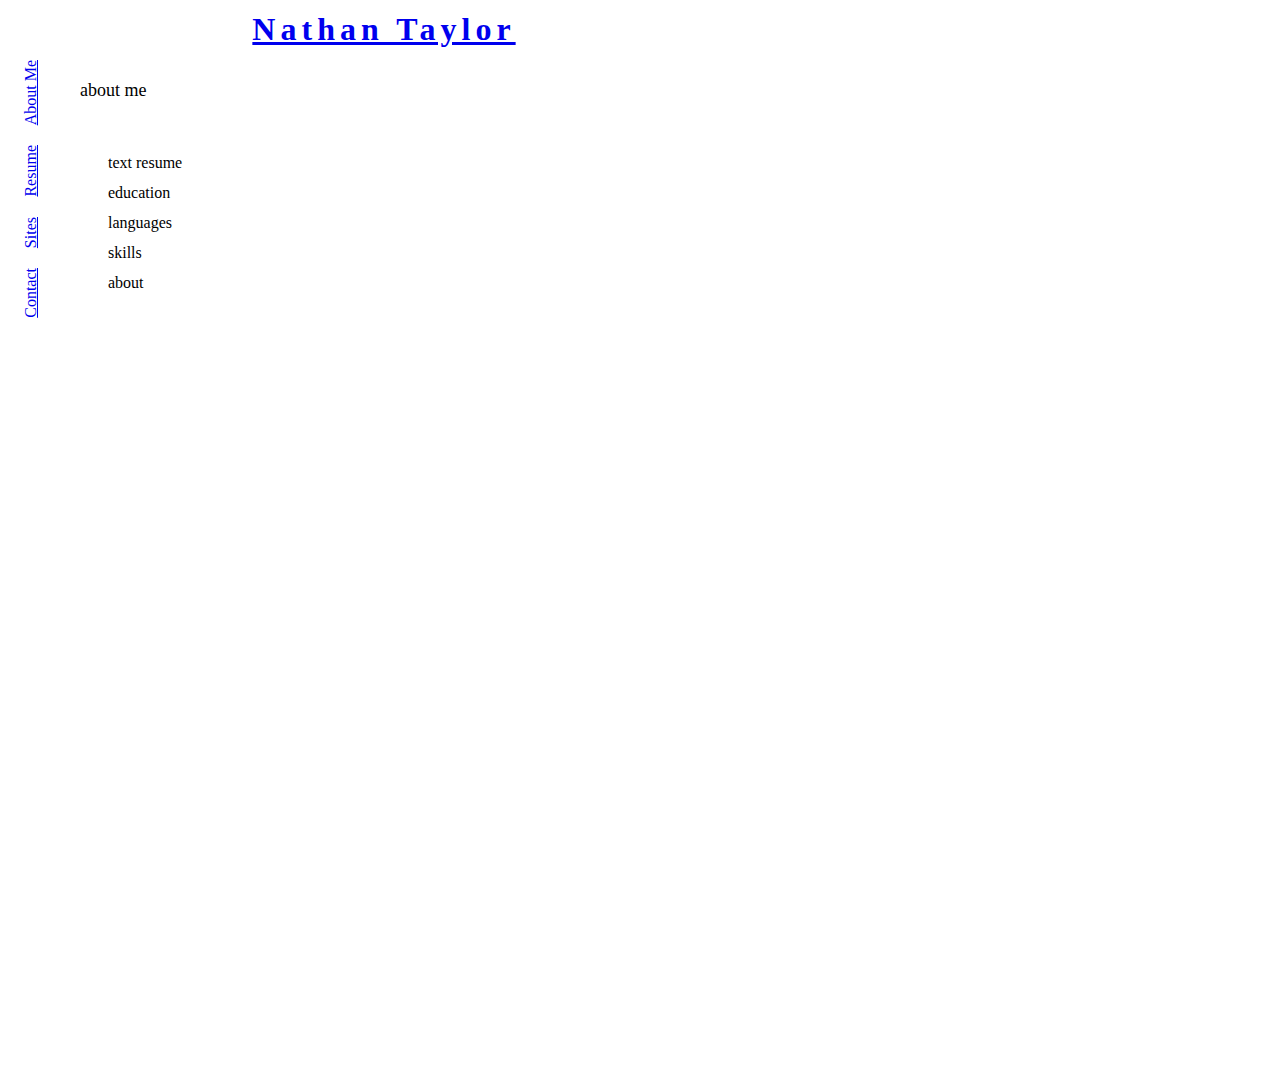
<file: aboutMe.html>
<!DOCTYPE html>
<html>
<meta charset="UTF-8">

	<head>
	<link rel="stylesheet" type="text/css" href="newpage.css">
	<link rel="stylesheet" type="text/css" href="sites.css">
	<link rel="stylesheet" type="text/css" href="aboutMe.css">
	<link rel="stylesheet" type="text/css" href="shared/bar_graph.css">
	<title>Home-Nathan Taylor</title>
	<script type="text/javascript" src="shared/resume.js"></script>
	<script type="text/javascript" src="shared/education.js"></script>
	<script type="text/javascript" src="shared/languages.js"></script>
	<script type="text/javascript" src="shared/skills.js"></script>
	<script type="text/javascript" src="shared/about.js"></script>
	<script type="text/javascript" src="shared/contact.js"></script>
	<script>
	function FocusOnInput(){ }
	</script>
	</head>
	
<body id="body" onload="FocusOnInput()">

<div class="borderDiv borderDivHorizontal" id="borderDivTop">
<h1 id="title"> <a id="titleLink" href="index.html"> Nathan Taylor </a> </h1>
</div> 

<div class="borderDiv borderDivVertical" id="borderDivLeft">
<a href="aboutMe.html" class="navButton"> About Me </a>
<a href="static/resume.pdf" class="navButton"> Resume </a>
<a href="sites.html" class="navButton"> Sites </a> 
<a href="contact.html" class="navButton"> Contact </a>
</div>
<div class="borderDiv borderDivVertical"  id="borderDivRight">
</div>
<div class="borderDiv borderDivHorizontal" id="borderDivBottom">
</div>

<div id="gridDescription">
about me
</div>

<div id="siteGrid">
<script>
function writeText(topic) {
    var textArea = document.getElementById("textArea");
    topic(textArea);
}
function clearText() {
    var textArea = document.getElementById("textArea");
    textArea.style.backgroundColor = "transparent";
    textArea.innerHTML = "";
}
</script> 
<ul id="textLinks">
    <li>
        <span id="resume" class="textLink" onclick = "writeText(resume);"> text resume </span> 
    </li>
        <li id="education">
        <span class="textLink" onclick = "writeText(education);"> education </span> 
    </li>
        <li id="languages">
        <span class="textLink" onclick = "writeText(languages);"> languages </span> 
    </li>
        <li id="skills">
        <span class="textLink" onclick = "writeText(skills);"> skills </span> 
    </li>
        <li id="about">
        <span class="textLink" onclick = "writeText(about);"> about </span> 
    </li>
</ul>
</div>

<div id="textArea">

</div> 

<!-- <div id="oldSites">
Older sites coming soon...
</div>  --> 
</body> 
</html>
</file>
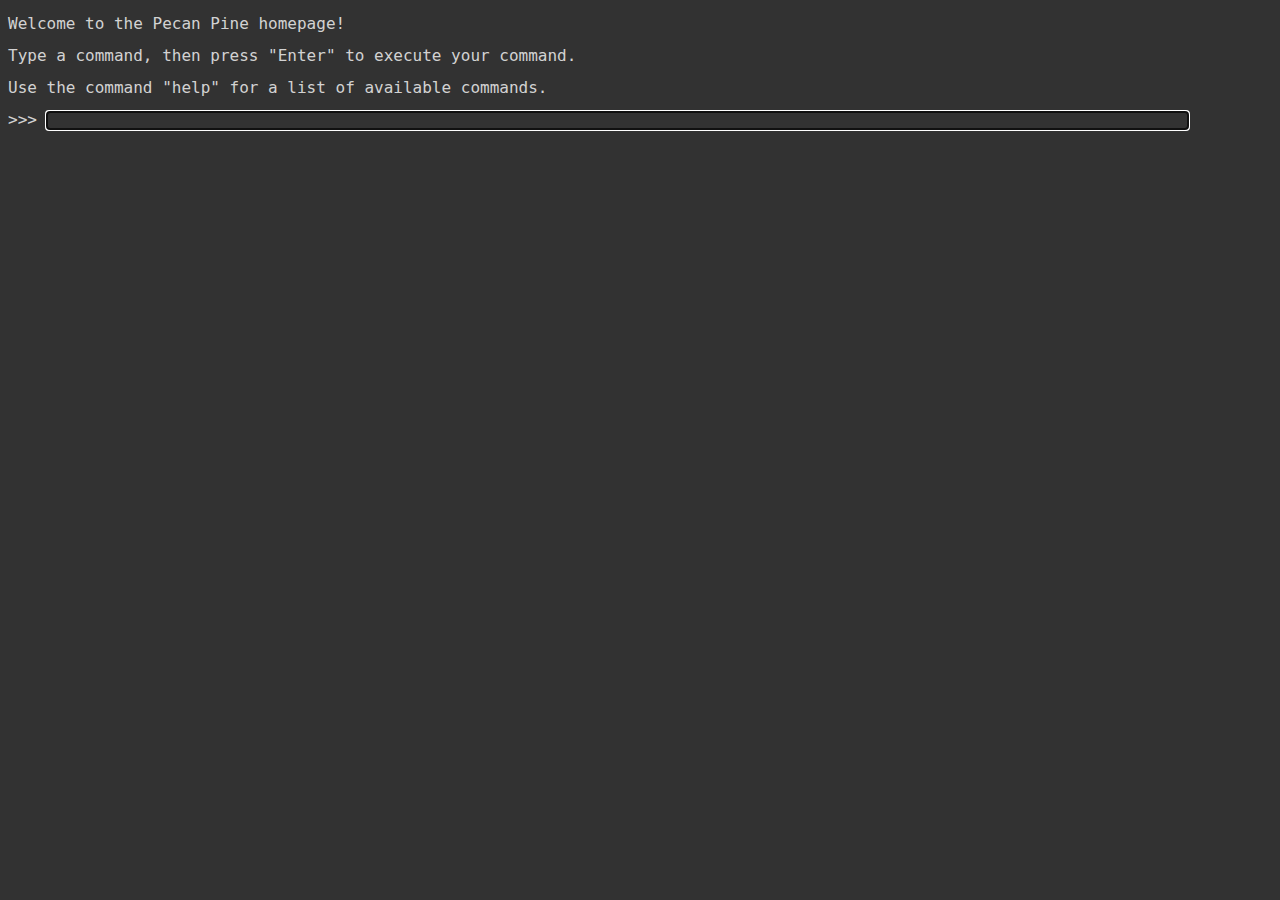
<file: commandLine.html>
<!DOCTYPE html>
<html>
<meta charset="UTF-8">

	<head>
	<link rel="stylesheet" type="text/css" href="style.css">
	<link rel="stylesheet" type="text/css" href="bar_graph.css">
	<title>Pecan Pine Homepage</title>
	<script type="text/javascript" src="console_operation.js"></script>
	<script type="text/javascript" src="console_commands.js"></script>
	<script type="text/javascript" src="resume.js"></script>
	<script type="text/javascript" src="education.js"></script>
	<script type="text/javascript" src="languages.js"></script>
	<script type="text/javascript" src="skills.js"></script>
	<script type="text/javascript" src="about.js"></script>
	<script type="text/javascript" src="contact.js"></script>
	<script>
	function FocusOnInput(){ document.getElementById("text").focus(); }
	</script>
	</head>
	
<body id="body" onload="FocusOnInput()">

<div> Welcome to the Pecan Pine homepage! </div>
<div> Type a command, then press "Enter" to execute your command.</div>
<div> Use the command "help" for a list of available commands. </div>

<span id = "prompt0"> >>> </span> <input type="text" id="text" onkeydown="execute(this)" onblur="this.focus()" autocomplete="off"/> 
</body> 
</html>
</file>
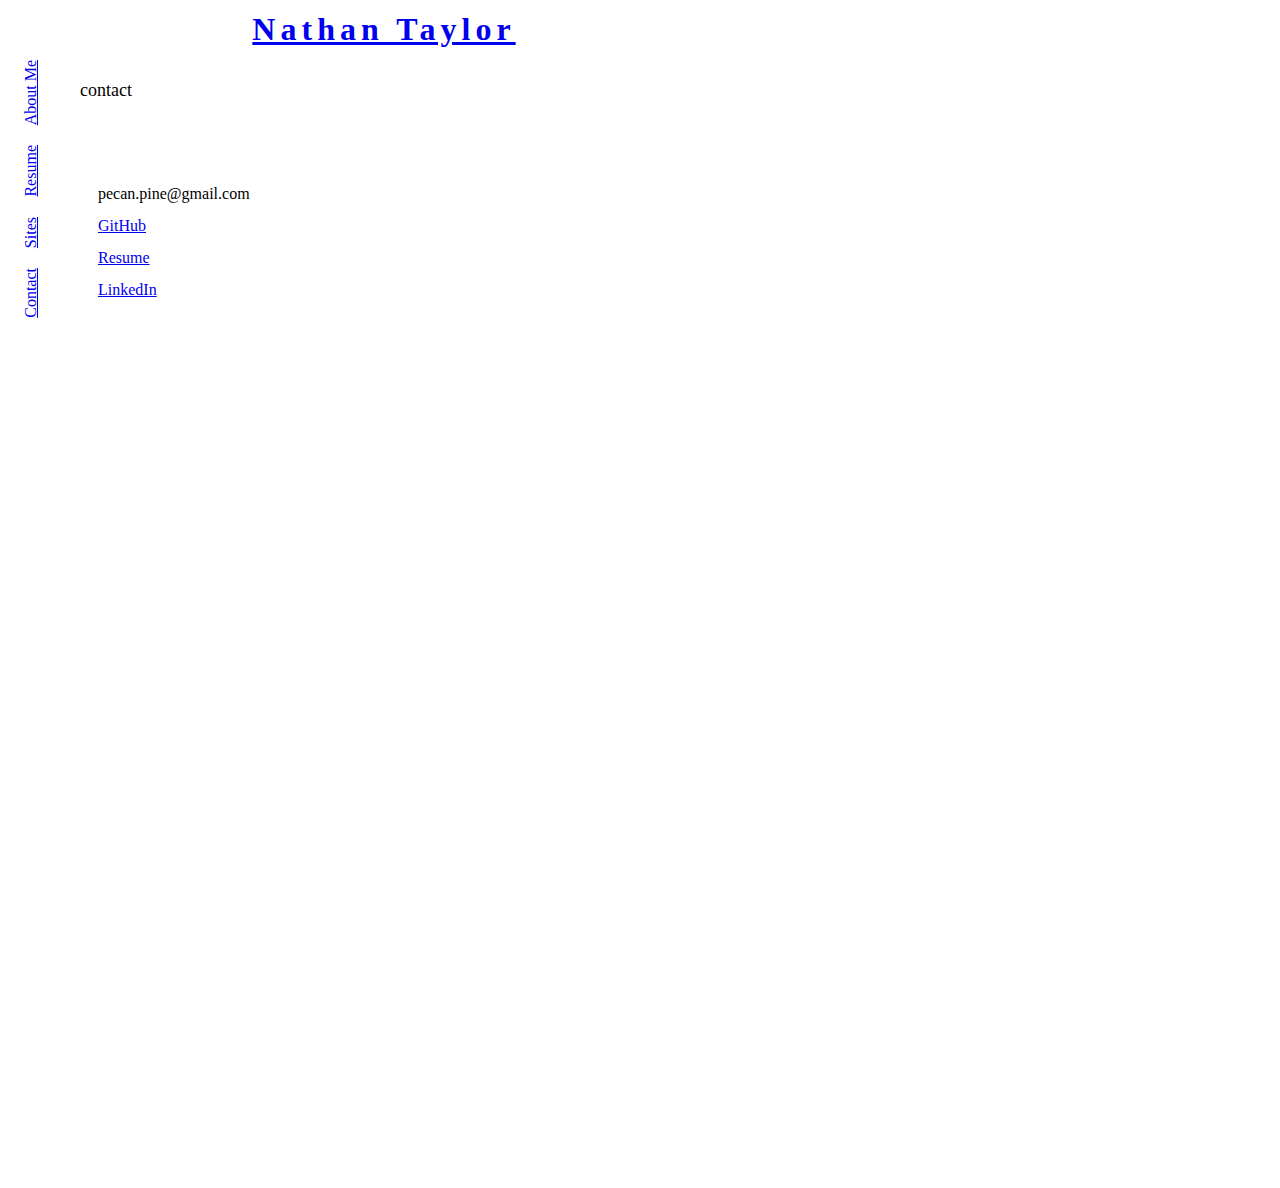
<file: contact.html>
<!DOCTYPE html>
<html>
<meta charset="UTF-8">

	<head>
	<link rel="stylesheet" type="text/css" href="newpage.css">
	<link rel="stylesheet" type="text/css" href="sites.css">
	<link rel="stylesheet" type="text/css" href="aboutMe.css">
	<link rel="stylesheet" type="text/css" href="shared/bar_graph.css">
	<link rel="stylesheet" type="text/css" href="contact.css">
	<title>Home-Nathan Taylor</title>
	<script type="text/javascript" src="shared/resume.js"></script>
	<script type="text/javascript" src="shared/education.js"></script>
	<script type="text/javascript" src="shared/languages.js"></script>
	<script type="text/javascript" src="shared/skills.js"></script>
	<script type="text/javascript" src="shared/about.js"></script>
	<script type="text/javascript" src="shared/contact.js"></script>
	<script>
	function FocusOnInput(){ }
	</script>
	</head>
	
<body id="body" onload="FocusOnInput()">

<div class="borderDiv borderDivHorizontal" id="borderDivTop">
<h1 id="title"> <a id="titleLink" href="index.html"> Nathan Taylor </a> </h1>
</div> 

<div class="borderDiv borderDivVertical" id="borderDivLeft">
<a href="aboutMe.html" class="navButton"> About Me </a>
<a href="static/resume.pdf" class="navButton"> Resume </a>
<a href="sites.html" class="navButton"> Sites </a> 
<a href="contact.html" class="navButton"> Contact </a>
</div>
<div class="borderDiv borderDivVertical"  id="borderDivRight">
</div>
<div class="borderDiv borderDivHorizontal" id="borderDivBottom">
</div>

<div id="gridDescription">
contact
</div>

<div id="siteGrid">
<div id="textArea">
</div>
<script>
function writeText(topic) {
    var textArea = document.getElementById("textArea");
    topic(textArea);
}
function clearText() {
    var textArea = document.getElementById("textArea");
    textArea.style.backgroundColor = "transparent";
    textArea.innerHTML = "";
}
</script> 

<script> 
writeText(shortContact);
</script>


</div>
<!-- <div id="oldSites">
Older sites coming soon...
</div>  --> 
</body> 
</html>
</file>
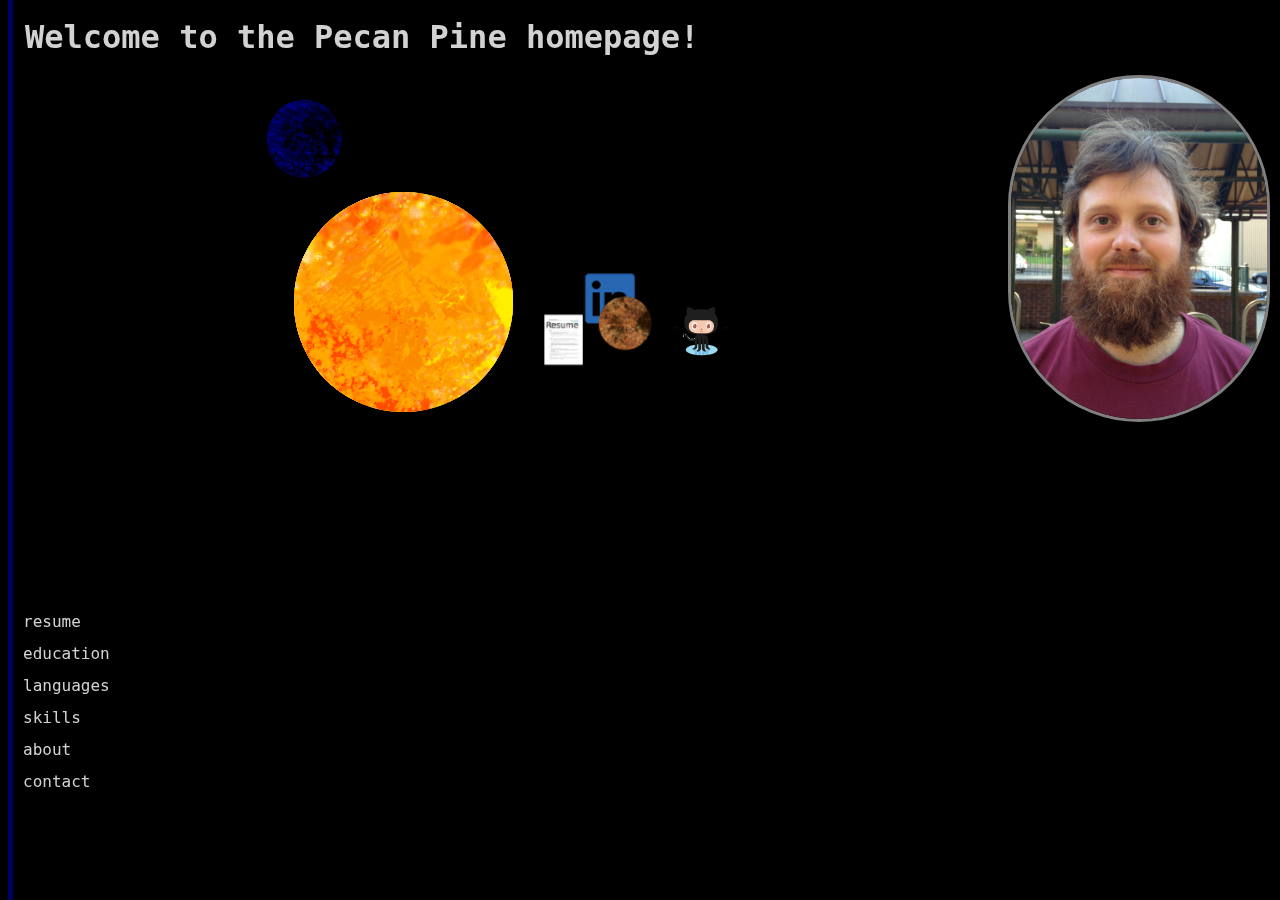
<file: orbit.html>
<!DOCTYPE html>
<html>
<meta charset="UTF-8">

	<head>
	<link rel="stylesheet" type="text/css" href="style.css">
	<link rel="stylesheet" type="text/css" href="bar_graph.css">
	<link rel="stylesheet" type="text/css" href="orbit.css">
	
    <script type="text/javascript" src="resume.js"></script>
	<script type="text/javascript" src="education.js"></script>
	<script type="text/javascript" src="languages.js"></script>
	<script type="text/javascript" src="skills.js"></script>
	<script type="text/javascript" src="about.js"></script>
	<script type="text/javascript" src="contact.js"></script>
	<script type="text/javascript" src="orbit.js"></script>
	
	<script type="text/javascript" src="orbitLinks.js"></script>
	
	<title>Pecan Pine Homepage</title>
	</head>
	
<body id="body" onload="onload()">

<h1> Welcome to the Pecan Pine homepage! </h1>

<!-- center the entire rotating system -->
<div id="solarSystem" class="centered">

    <!-- the planet with links rotating around it -->
    <div id="planetOrbital">
    
    <!-- the planet -->
    <img src="planet3.png" id="planet" />
    
    <!-- the rotating links --> 
    <a href="resume.pdf" target="_blank" rel="noopener noreferrer"> 
    <img src="resume_text.png" id="resume" class="rotatingLinks"/>
    </a>
    <a href="https://github.com/pecan-pine" target="_blank" rel="noopener noreferrer" > 
    <img src="Octocat.png" id="octocat" class="rotatingLinks"/>
    </a>
    <a href="https://www.linkedin.com/in/nathan-taylor-74312a184" target="_blank" rel="noopener noreferrer" >
    <img src="linkedin.png" id="linkedin" class="rotatingLinks"/>
    </a>

    <!-- end planetOrbital div-->
    </div>

<img src="bluePlanet.png" id="bluePlanet" onclick="clearText();" />
<!-- <img src="planet.png" id="otherPlanet"/>-->

<img src="sun.png" id="sun"/>

<!-- end solarSystem div --> 
</div>

<div id="textArea">
</div>

<img id="pictureOfMe" src="meAtUO.JPG"/>

<div id="verticalLine">
<div id="bottomTextArea">

<script>
function writeText(topic) {
    var textArea = document.getElementById("textArea");
    topic(textArea);
    textArea.style.backgroundColor = "black";
}
function clearText() {
    var textArea = document.getElementById("textArea");
    textArea.style.backgroundColor = "transparent";
    textArea.innerHTML = "";
}
</script> 
<ul id="textLinks">
    <li>
        <span id="resume" class="textLink" onclick = "writeText(resume);"> resume </span> 
    </li>
        <li id="education">
        <span class="textLink" onclick = "writeText(education);"> education </span> 
    </li>
        <li id="languages">
        <span class="textLink" onclick = "writeText(languages);"> languages </span> 
    </li>
        <li id="skills">
        <span class="textLink" onclick = "writeText(skills);"> skills </span> 
    </li>
        <li id="about">
        <span class="textLink" onclick = "writeText(about);"> about </span> 
    </li>
        <li id="contact">
        <span class="textLink" onclick = "writeText(contact);"> contact </span> 
    </li>
    <!--    <li id="clear">
        <span class="textLink" onclick = "clearText();"> clear </span>
    </li>-->
</ul>
</div>
</div>
</body> 
</html>
</file>
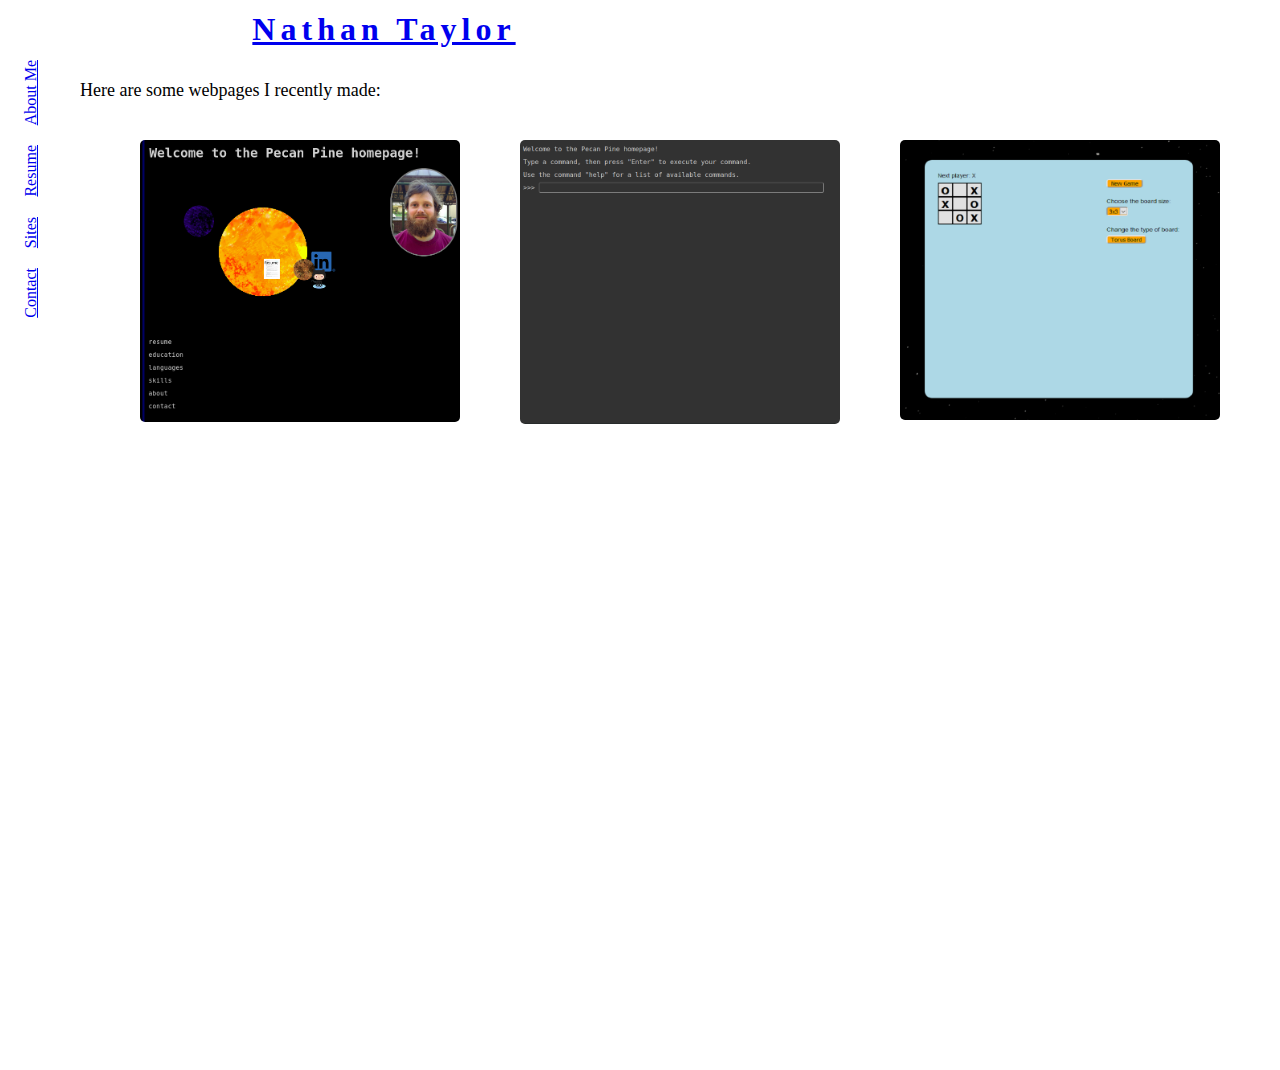
<file: sites.html>
<!DOCTYPE html>
<html>
<meta charset="UTF-8">

	<head>
	<link rel="stylesheet" type="text/css" href="newpage.css">
	<link rel="stylesheet" type="text/css" href="sites.css">
	<link rel="stylesheet" type="text/css" href="shared/bar_graph.css">
	<title>Home-Nathan Taylor</title>
	<script type="text/javascript" src="shared/resume.js"></script>
	<script type="text/javascript" src="shared/education.js"></script>
	<script type="text/javascript" src="shared/languages.js"></script>
	<script type="text/javascript" src="shared/skills.js"></script>
	<script type="text/javascript" src="shared/about.js"></script>
	<script type="text/javascript" src="shared/contact.js"></script>
	<script>
	function FocusOnInput(){ }
	</script>
	</head>
	
<body id="body" onload="FocusOnInput()">

<div class="borderDiv borderDivHorizontal" id="borderDivTop">
<h1 id="title"> <a id="titleLink" href="index.html"> Nathan Taylor </a> </h1>
</div> 

<div class="borderDiv borderDivVertical" id="borderDivLeft">
<a href="aboutMe.html" class="navButton"> About Me </a>
<a href="static/resume.pdf" class="navButton"> Resume </a>
<a href="sites.html" class="navButton"> Sites </a> 
<a href="contact.html" class="navButton"> Contact </a>
</div>
<div class="borderDiv borderDivVertical"  id="borderDivRight">
</div>
<div class="borderDiv borderDivHorizontal" id="borderDivBottom">
</div>

<div id="gridDescription">
Here are some webpages I recently made:
</div>

<div id="siteGrid">
<a href="orbitSite/orbit.html"> <img src="static/images/orbitSiteSquare.png" class="site"></a>
<a href="commandLineSite/commandLine.html"> <img src="static/images/commandLineSiteSquare.png" class="site"/></a>
<a href="https://pecan-pine.github.io/react-tic-tac-toe-improved"> <img src="static/images/tictactoeSiteSquare.PNG" class="site"/></a>
<!-- <a href="puzzleSite/puzzle.html"> <img src="static/images/puzzleSiteSquare.png" class="site"/> </a> -->
</div>

<!-- <div id="oldSites">
Older sites coming soon...
</div>  --> 
</body> 
</html>
</file>
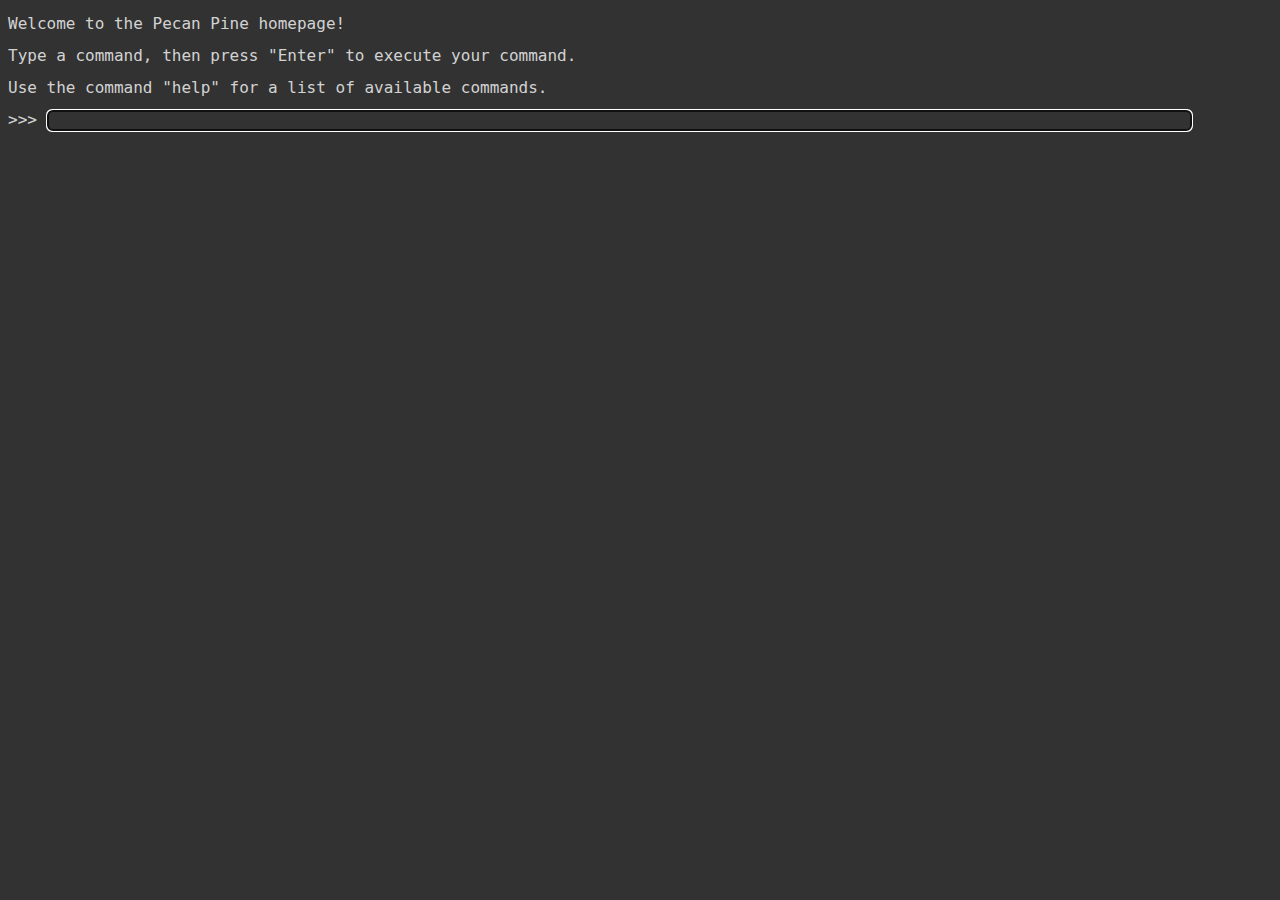
<file: commandLineSite/commandLine.html>
<!DOCTYPE html>
<html>
<meta charset="UTF-8">

	<head>
	<link rel="stylesheet" type="text/css" href="../shared/style.css">
	<link rel="stylesheet" type="text/css" href="../shared/bar_graph.css">
	<title>Pecan Pine Homepage</title>
	<script type="text/javascript" src="console_operation.js"></script>
	<script type="text/javascript" src="console_commands.js"></script>
	<script type="text/javascript" src="../shared/resume.js"></script>
	<script type="text/javascript" src="../shared/education.js"></script>
	<script type="text/javascript" src="../shared/languages.js"></script>
	<script type="text/javascript" src="../shared/skills.js"></script>
	<script type="text/javascript" src="../shared/about.js"></script>
	<script type="text/javascript" src="../shared/contact.js"></script>
	<script>
	function FocusOnInput(){ document.getElementById("text").focus(); }
	</script>
	</head>
	
<body id="body" onload="FocusOnInput()">

<div> Welcome to the Pecan Pine homepage! </div>
<div> Type a command, then press "Enter" to execute your command.</div>
<div> Use the command "help" for a list of available commands. </div>

<span id = "prompt0"> >>> </span> <input type="text" id="text" onkeydown="execute(this)" onblur="this.focus()" autocomplete="off"/> 
</body> 
</html>
</file>
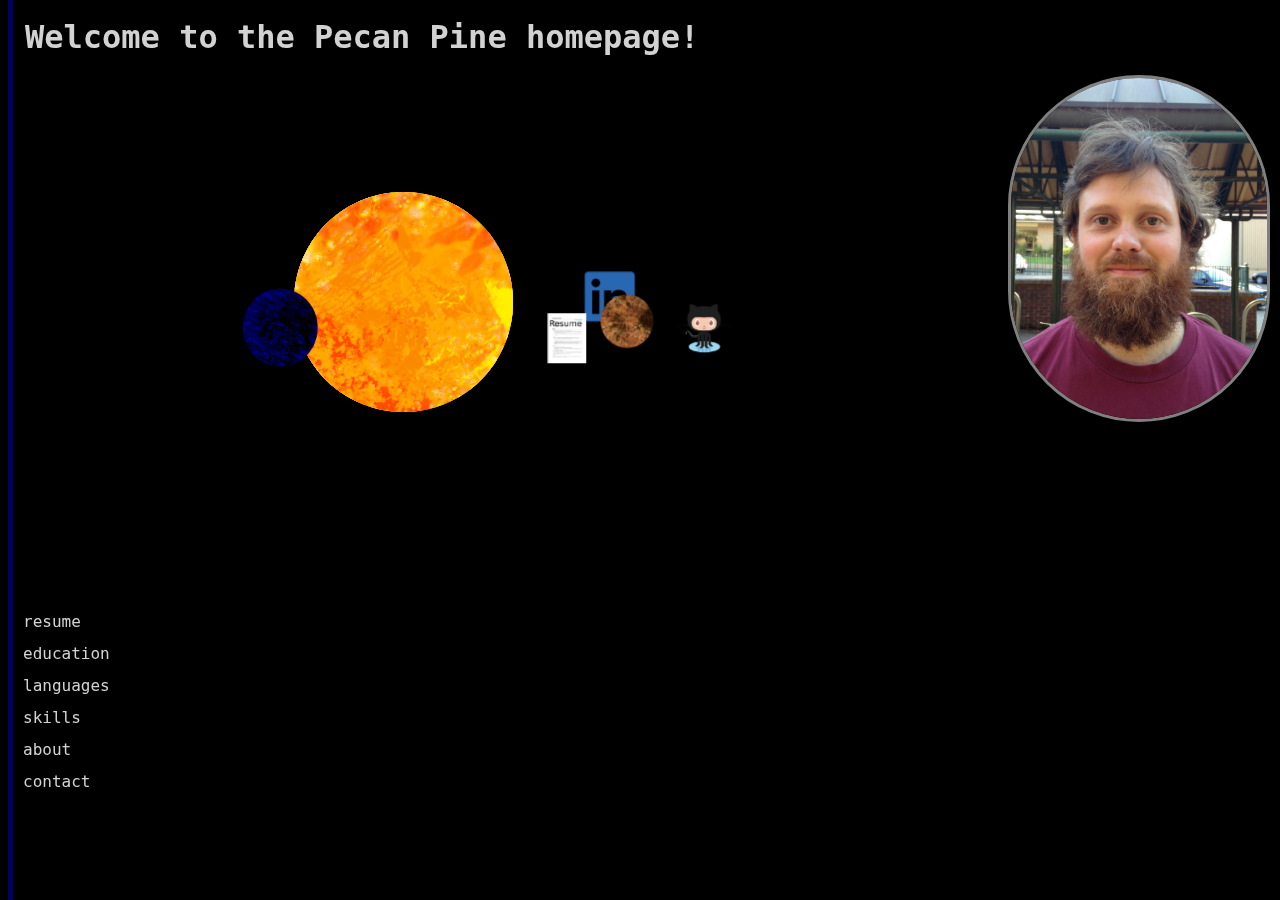
<file: orbitSite/orbit.html>
<!DOCTYPE html>
<html>
<meta charset="UTF-8">

	<head>
	<link rel="stylesheet" type="text/css" href="../shared/style.css">
	<link rel="stylesheet" type="text/css" href="../shared/bar_graph.css">
	<link rel="stylesheet" type="text/css" href="orbit.css">
	
    <script type="text/javascript" src="../shared/resume.js"></script>
	<script type="text/javascript" src="../shared/education.js"></script>
	<script type="text/javascript" src="../shared/languages.js"></script>
	<script type="text/javascript" src="../shared/skills.js"></script>
	<script type="text/javascript" src="../shared/about.js"></script>
	<script type="text/javascript" src="../shared/contact.js"></script>
	<script type="text/javascript" src="orbit.js"></script>
	
	<script type="text/javascript" src="orbitLinks.js"></script>
	
	<title>Pecan Pine Homepage</title>
	</head>
	
<body id="body" onload="onload()">

<h1> Welcome to the Pecan Pine homepage! </h1>

<!-- center the entire rotating system -->
<div id="solarSystem" class="centered">

    <!-- the planet with links rotating around it -->
    <div id="planetOrbital" style="opacity: 0;">
    
    <!-- the planet -->
    <img src="static/images/planet3.png" id="planet" />
    
    <!-- the rotating links --> 
    <img src="static/images/resume_text.png" id="resume" class="rotatingLinks" onclick="window.open('static/resume.pdf');"/>

    <img src="static/images/Octocat.png" id="octocat" class="rotatingLinks" onclick="window.open('https://github.com/pecan-pine');"/>

    <!-- <a href="https://www.linkedin.com/in/nathan-taylor-74312a184" target="_blank" rel="noopener noreferrer" > -->
    <img src="static/images/linkedin.png" id="linkedin" class="rotatingLinks" onclick="window.open('https://www.linkedin.com/in/nathan-taylor-74312a184');"/>
    <!-- </a> -->

    <!-- end planetOrbital div-->
    </div>

<img src="static/images/bluePlanet.png" id="bluePlanet" onclick="clearText();" />
<!-- <img src="planet.png" id="otherPlanet"/>-->

<img src="static/images/sun.png" id="sun"/>

<!-- end solarSystem div --> 
</div>

<div id="textArea">
</div>

<img id="pictureOfMe" src="static/images/meAtUO2.JPG"/>

<div id="verticalLine">
<div id="bottomTextArea">

<script>
function writeText(topic) {
    var textArea = document.getElementById("textArea");
    topic(textArea);
    textArea.style.backgroundColor = "black";
}
function clearText() {
    var textArea = document.getElementById("textArea");
    textArea.style.backgroundColor = "transparent";
    textArea.innerHTML = "";
}
</script> 
<ul id="textLinks">
    <li>
        <span id="resume" class="textLink" onclick = "writeText(resume);"> resume </span> 
    </li>
        <li id="education">
        <span class="textLink" onclick = "writeText(education);"> education </span> 
    </li>
        <li id="languages">
        <span class="textLink" onclick = "writeText(languages);"> languages </span> 
    </li>
        <li id="skills">
        <span class="textLink" onclick = "writeText(skills);"> skills </span> 
    </li>
        <li id="about">
        <span class="textLink" onclick = "writeText(about);"> about </span> 
    </li>
        <li id="contact">
        <span class="textLink" onclick = "writeText(contact);"> contact </span> 
    </li>
    <!--    <li id="clear">
        <span class="textLink" onclick = "clearText();"> clear </span>
    </li>-->
</ul>
</div>
</div>
</body> 
</html>
</file>
<file: newpage.css>
:root {
    --border-thickness: 50px;
    --div-color: white;
    --border-color: white;
}

body {
    /* background-color: green; */
    height: 100vh;
    overflow: hidden;
}

#title {
    /* text-align: left;
    margin-left: 10%; */
    color: black;
    opacity: 1;
    font-family: "Playfair Display", Georgia, Serif;
    letter-spacing: 5px;
    position: relative;
    top: -10px;
    
    text-align: center;
    left: -20%;
    
}

.borderDiv {
    background-color: var(--border-color);
    opacity: 1;
    position: absolute;
    z-index: 10;
}

.navButton {
    writing-mode: vertical-rl;
    text-orientation: sideways;
    transform: rotate(180deg);
    display: inline-block;
    border-style: none;
    border-color: black;
    border-width: 5px;
    padding: 10px;
    display: table-cell;
    text-align: center;
}

.navButton:hover {
    background-color: lightgrey;
    cursor: pointer;
}

.borderDivHorizontal {
    width: 100%;
    height: var(--border-thickness);
}

.borderDivVertical {
    height: 90%;
    width: var(--border-thickness);
    top: 0;
    writing-mode: vertical-rl;
    text-orientation: sideways-right;
}

#borderDivTop {
    top: 0;
    left: 0;
}

#borderDivBottom {
    bottom: 0;
    left: 0;
}

#borderDivLeft {
    left: 0;
    top: var(--border-thickness);
    table-layout: fixed;
}

#borderDivRight {
    top: var(--border-thickness);
    right: 0;
}

#videoContainer {
    position: relative;
    top: 60px;
    left: 20%;
    width: 60%;
    transform: scale(1.4);
}

#video {
    width: 100%;
}

.hideVideoBorder {
    background-color: var(--div-color);
}

.hideVideoBorderHorizontal {
    position: relative;
    border-style: solid;
    border-color: var(--div-color);
    border-width: 10px;
}

.hideVideoBorderVertical {
    position: fixed;
    top: 0;
    width: 19%;
    height: 100%;
}

#hideVideoBorderTop {
    top: 0;
    left: 0;
    width: 100%;
    height: 1%;
}

#hideVideoBorderBottom {
    top: -10px;
}

#hideVideoBorderLeft {
    left: 0;
}

#hideVideoBorderRight {
    right: 0;
}
</file>
<file: sites.css>
:root {
    --border-thickness: 50px;
    --div-color: white;
    --border-color: white;
    --site-bg-color: white;
}

/* CSS for sites page: */
#siteGrid{
    background-color: var(--site-bg-color);
    position: absolute;
    top: var(--border-thickness);
    left: var(--border-thickness);
    width: 100%;
    height: 100%;
    padding: 60px;
    z-index: 10;
}

#gridDescription {
    position: absolute;
    top: var(--border-thickness);
    left: var(--border-thickness);
    z-index: 20;
    padding: 30px;
    font-size: large;
    width: 100%;
    background-color: white;
}

#oldSites {
    position: absolute;
    bottom: calc( var(--border-thickness) / 3) ;
    left: calc( var(--border-thickness) / 2) ;
    z-index: 20;
    padding: 30px;
    font-size: large;
}

.site {
    height: auto;
    width: 25%;
    margin: 30px;
    float: left;
    border-radius: 5px;
}

.site:hover {
    position: relative;
    top: 3px;
    left: 3px;
}

.siteDescription {
    clear: both;
    position: relative;
    left: 2%;
    width: 25%;
    background-color: red;
}

.siteWrapper {
    background-color: black;
    height: auto;
}
/* End CSS for sites page */
</file>
<file: aboutMe.css>
:root {
    --border-thickness: 50px;
    --div-color: white;
    --border-color: white;
    --site-bg-color: white;
}

#siteGrid {
    z-index: 15;
    position: relative;
    top: 10%;
    padding: 40px;
}

ul {
    padding-left: 10px;
    list-style: none;
}

.textLink {
    cursor: pointer;
    margin-bottom: 12px;
    display: inline-block;
}

.textLink:hover {
    background-color: rgb(240, 240, 240);   
}

#textArea {
    top: var(--border-thickness);
    left: 30%;
    height: 100%;
    width: 50%;
    padding: 30px;
    position: absolute;
    z-index: 20;
}

#textArea div {
    line-height: 150%;
}
</file>
<file: shared/bar_graph.css>
.w3-padding-64{padding-top:64px!important;padding-bottom:64px!important}



/*Graph CSS*/

.bar-graph {
  border: white 10px;
  padding: 0;
  width: 100%;
  display: -webkit-flex;
  display: -ms-flexbox;
  display: flex;
  -webkit-align-items: flex-end;
      -ms-flex-align: end;
          align-items: flex-end;
  height: 425px;
  margin: 0;
}

.bar-graph li {
  display: block;
  padding: 1.5625rem 0;
  position: relative;
  text-align: center;
  vertical-align: bottom;
  border-radius: 4px 4px 0 0;
  max-width: 20%;
  height: 100%;
  margin: 0 1.8% 0 0;
  -webkit-flex: 1 1 15%;
      -ms-flex: 1 1 15%;
          flex: 1 1 15%;
}

.bar-graph .bar-graph-axis {
  -webkit-flex: 1 1 25%;
      -ms-flex: 1 1 25%;
          flex: 1 1 25%;
  display: -webkit-flex;
  display: -ms-flexbox;
  display: flex;
  -webkit-flex-direction: column;
      -ms-flex-direction: column;
          flex-direction: column;
  -webkit-justify-content: space-between;
      -ms-flex-pack: justify;
          justify-content: space-between;
}

.bar-graph .bar-graph-label {
  margin: 0;
  background-color: inherit;
  color: #8a8a8a;
  position: relative;
  border-bottom: 1px dashed #8a8a8a;
}

/* basic positioning */
.legend { list-style: none;
          float: center; margin-left: 200px;}
.legend li { float: left; margin-right: 10px;}
.legend span { border: 1px solid #ccc;
              float: left;
              width: 12px;
              height: 12px;
              margin: 8px;
              text-align: center;}
/* your colors */
.legend .current { background-color: #85B886; }
.legend .offnon { background-color: #ffff80; }
.legend .beenawhile { background-color: #990099; }
.legend .longwhile { background-color: #1D8ECA; }

@media print, screen and (min-width: 40em) {
  .bar-graph .bar-graph-label:before, .bar-graph .bar-graph-label:after {
    content: "";
    position: absolute;

    padding-bottom: 25px;
    top: 0;
    left: 0;
    height: 100%;
    width: 20%;
  }
}

@media print, screen and (min-width: 40em) and (min-width: 64em) {
  .bar-graph .bar-graph-label:before, .bar-graph .bar-graph-label:after {
    width: 30%;
  }
}

@media print, screen and (min-width: 40em) {
  .bar-graph .bar-graph-label:after {
    left: auto;
    right: 0;
  }
}

.bar-graph .percent {
  letter-spacing: -3px;
  opacity: 0.4;
  width: 100%;
  font-size: 1.875rem;
  position: absolute;
}

@media print, screen and (min-width: 40em) {
  .bar-graph .percent {
    font-size: 3.875rem;
  }
}

.bar-graph .percent span {
  font-size: 1.875rem;
}

.bar-graph .description {
  font-weight: 800;
  opacity: 0.75;
  width: 100%;
  font-size: small;
  bottom: 5px;
  position: absolute;
  font-size: 1rem;
  overflow-wrap: normal;
  overflow: auto;
}

.bar-graph .bar.current {
  border: 1px solid #85B886;
  background: linear-gradient(#85B886, #85B886 70%);
}

.bar-graph .bar.offnon {
  border: 1px solid #ffff80;
  background: linear-gradient(#ffff80, #ffff80 70%);
}

.bar-graph .bar.beenawhile {
  border: 1px solid #990099;
  background: linear-gradient(#990099, #990099 70%);
}

.bar-graph .bar.longwhile {
  border: 1px solid #1D8ECA;
  background: linear-gradient(#1D8ECA, #1D8ECA 70%);
}

.description{
    color: rgb(0,0,0);
    font-size: small;
}
</file>
<file: style.css>
:root {
	--bg-color: rgb(50,50,50);
	--text-color: rgb(210, 210, 210);
}

body {
	background-color: var(--bg-color); 
	color: var(--text-color);
	font-family: "Hack Regular", monospace;
	line-height: 2em;
}

@keyframes blink {
    50% { opacity: 0.0; }
}

#rectangle{
    width:10px;
    height:20px;
    background:var(--text-color);
    animation: blink 1.5s step-start 0s infinite;
    display:inline-block;
    position: relative;
    top: 2px;
}

input {
	border: 0;
	width: 90%;
	background-color: transparent;
	color: var(--text-color);
	caret-width: 10px;
&:focus {
	display:inline-block;
}
}
</file>
<file: bar_graph.css>
.w3-padding-64{padding-top:64px!important;padding-bottom:64px!important}



/*Graph CSS*/

.bar-graph {
  padding: 0;
  width: 100%;
  display: -webkit-flex;
  display: -ms-flexbox;
  display: flex;
  -webkit-align-items: flex-end;
      -ms-flex-align: end;
          align-items: flex-end;
  height: 425px;
  margin: 0;
}

.bar-graph li {
  display: block;
  padding: 1.5625rem 0;
  position: relative;
  text-align: center;
  vertical-align: bottom;
  border-radius: 4px 4px 0 0;
  max-width: 20%;
  height: 100%;
  margin: 0 1.8% 0 0;
  -webkit-flex: 1 1 15%;
      -ms-flex: 1 1 15%;
          flex: 1 1 15%;
}

.bar-graph .bar-graph-axis {
  -webkit-flex: 1 1 25%;
      -ms-flex: 1 1 25%;
          flex: 1 1 25%;
  display: -webkit-flex;
  display: -ms-flexbox;
  display: flex;
  -webkit-flex-direction: column;
      -ms-flex-direction: column;
          flex-direction: column;
  -webkit-justify-content: space-between;
      -ms-flex-pack: justify;
          justify-content: space-between;
}

.bar-graph .bar-graph-label {
  margin: 0;
  background-color: inherit;
  color: #8a8a8a;
  position: relative;
  border-bottom: 1px dashed #8a8a8a;
}

/* basic positioning */
.legend { list-style: none;
          float: center; margin-left: 200px;}
.legend li { float: left; margin-right: 10px;}
.legend span { border: 1px solid #ccc;
              float: left;
              width: 12px;
              height: 12px;
              margin: 8px;
              text-align: center;}
/* your colors */
.legend .current { background-color: #85B886; }
.legend .offnon { background-color: #ffff80; }
.legend .beenawhile { background-color: #990099; }
.legend .longwhile { background-color: #1D8ECA; }

@media print, screen and (min-width: 40em) {
  .bar-graph .bar-graph-label:before, .bar-graph .bar-graph-label:after {
    content: "";
    position: absolute;

    padding-bottom: 25px;
    top: 0;
    left: 0;
    height: 100%;
    width: 20%;
  }
}

@media print, screen and (min-width: 40em) and (min-width: 64em) {
  .bar-graph .bar-graph-label:before, .bar-graph .bar-graph-label:after {
    width: 30%;
  }
}

@media print, screen and (min-width: 40em) {
  .bar-graph .bar-graph-label:after {
    left: auto;
    right: 0;
  }
}

.bar-graph .percent {
  letter-spacing: -3px;
  opacity: 0.4;
  width: 100%;
  font-size: 1.875rem;
  position: absolute;
}

@media print, screen and (min-width: 40em) {
  .bar-graph .percent {
    font-size: 3.875rem;
  }
}

.bar-graph .percent span {
  font-size: 1.875rem;
}

.bar-graph .description {
  font-weight: 800;
  opacity: 0.75;
  width: 100%;
  font-size: small;
  bottom: 5px;
  position: absolute;
  font-size: 1rem;
  overflow-wrap: normal;
  overflow: auto;
}

.bar-graph .bar.current {
  border: 1px solid #85B886;
  background: linear-gradient(#85B886, #85B886 70%);
}

.bar-graph .bar.offnon {
  border: 1px solid #ffff80;
  background: linear-gradient(#ffff80, #ffff80 70%);
}

.bar-graph .bar.beenawhile {
  border: 1px solid #990099;
  background: linear-gradient(#990099, #990099 70%);
}

.bar-graph .bar.longwhile {
  border: 1px solid #1D8ECA;
  background: linear-gradient(#1D8ECA, #1D8ECA 70%);
}

.description{
    color: rgb(0,0,0);
    font-size: small;
}
</file>
<file: contact.css>
:root {
    --border-thickness: 50px;
    --div-color: white;
    --border-color: white;
    --site-bg-color: white;
}


#textArea {
    height: 100%;
    left: 10px;
    width: 50%;
    padding: 30px;
    position: absolute;
    z-index: 200;
}

#textArea div {
    line-height: 200%;
}

a:hover {
    cursor: pointer;
    background-color: rgb(240, 240, 240);
}

a{
    margin-bottom: 12px;
}
</file>
<file: orbit.css>
:root {
    --text-color: rgb(210, 210, 210);
}

body {
    background-color: black;
    overflow: auto;
}

#textArea {
    /* background-color: black; */
    opacity: 0.8;
    color: var(--text-color);
    width: 50%;
    /* height: 85vh; */
    height: 87%;
    position: fixed;
    right: 0px;
    z-index: -20;
    overflow: auto;
}

#pictureOfMe {
    width: 20%;
    position: fixed;
    right: 10px;
    z-index: -50;
    border-radius: 1000px;
        border-color: grey;
    border-style: solid;
}

#bottomTextArea, #verticalLine {
    /* background-color: blue; */
    /* opacity: 0.5;*/
    height: 40vh;
    width : 47vw;
    position: fixed;
    /*bottom: 15px;*/
    bottom: -50px;
    z-index: -19;
    color: var(--text-color);
    padding-left: -100px;
}

#verticalLine {
    height: 110vh;
    border-left: solid thick rgb(0,0,100);    
}


ul {
    padding-left: 10px;
    list-style: none;
}

.textLink {
    cursor: pointer;
}

h1 {
    text-align: left;
    margin-left: 17px;
}

/* planet related css below */

.centered {
  position: absolute;
  top: 10%;
  left: 20%;
}

/* the planetOrbital position settings are for when the planet is stationary (instead of rotating around the sun) */
#planetOrbital {
    transform:scale(0.5); 
    position: relative; 
    top: -100px; 
    left: 300px;
}

#planet {
    height: 200px;
    z-index: 5;
}

#sun {
    height: 300px;
    position: relative;
    top: 60px;
}

.rotatingLinks {
    height: 100px;
}

.rotatingLinks, #planet {
    position: absolute;
}

#bluePlanet, #otherPlanet {
    height: 100px;
    position: absolute;
}
</file>
<file: shared/style.css>
:root {
	--bg-color: rgb(50,50,50);
	--text-color: rgb(210, 210, 210);
}

body {
	background-color: var(--bg-color); 
	color: var(--text-color);
	font-family: "Hack Regular", monospace;
	line-height: 2em;
}

@keyframes blink {
    50% { opacity: 0.0; }
}

#rectangle{
    width:10px;
    height:20px;
    background:var(--text-color);
    animation: blink 1.5s step-start 0s infinite;
    display:inline-block;
    position: relative;
    top: 2px;
}

input {
	/*border: 0;*/
	border-radius: 5px;
	border-color: gray;
	width: 90%;
	background-color: transparent;
	color: var(--text-color);
	caret-width: 10px;
&:focus {
	display:inline-block;
}
}
</file>
<file: orbitSite/orbit.css>
:root {
    --text-color: rgb(210, 210, 210);
}

body {
    background-color: black;
    overflow: auto;
}


#textArea {
    /* background-color: black; */
    opacity: 0.8;
    color: var(--text-color);
    width: 50%;
    /* height: 85vh; */
    height: 87%;
    position: fixed;
    right: 0px;
    z-index: -20;
    overflow: auto;
}

#pictureOfMe {
    width: 20%;
    position: fixed;
    right: 10px;
    z-index: -50;
    border-radius: 1000px;
    border-color: grey;
    border-style: solid;
}

#bottomTextArea, #verticalLine {
    /* background-color: blue; */
    /* opacity: 0.5;*/
    height: 40vh;
    width : 47vw;
    position: fixed;
    /*bottom: 15px;*/
    bottom: -50px;
    z-index: -19;
    color: var(--text-color);
    padding-left: -100px;
}

#verticalLine {
    height: 110vh;
    border-left: solid thick rgb(0,0,100);    
}


ul {
    padding-left: 10px;
    list-style: none;
}

.textLink {
    cursor: pointer;
}

h1 {
    text-align: left;
    margin-left: 17px;
}

/* planet related css below */

.centered {
  position: absolute;
  top: 10%;
  left: 20%;
}

/* the planetOrbital position settings are for when the planet is stationary (instead of rotating around the sun) */
#planetOrbital {
    transform:scale(0.5); 
    position: relative; 
    top: -100px; 
    left: 300px;
}

#planet {
    height: 200px;
    z-index: 5;
}

#sun {
    height: 300px;
    position: relative;
    top: 60px;
}

.rotatingLinks {
    height: 100px;
}

.rotatingLinks:hover {
    cursor: pointer;
}

.rotatingLinks, #planet {
    position: absolute;
}

#bluePlanet, #otherPlanet {
    height: 100px;
    position: absolute;
}
</file>
